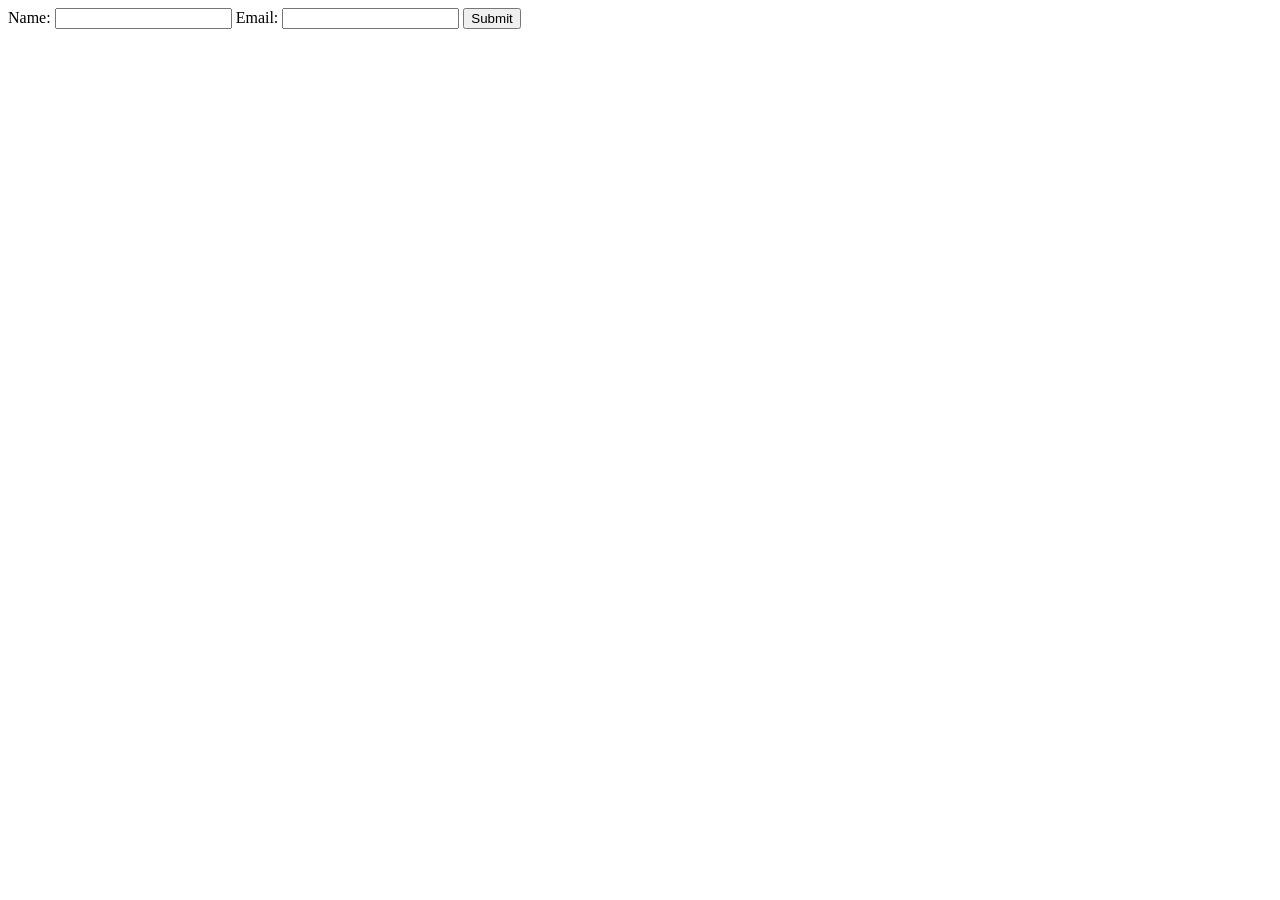
<file: form/form.html>
<!-- this assingment was done by prashna sapkota-->
<!DOCTYPE html>
<html>
  <head>
    <meta charset="utf-8" />
    <title>Simple Form</title>
    <script src="script.js"></script>
    <!-- Link JavaScript to HTML -->
  </head>
  <body>
    <form
      name="myForm"
      action="submitted.html"
      onsubmit="return validateForm()"
    >
      Name: <input type="text" name="name" /> Email:
      <input type="text" name="email" />
      <input type="submit" value="Submit" />
    </form>
  </body>
</html>
</file>
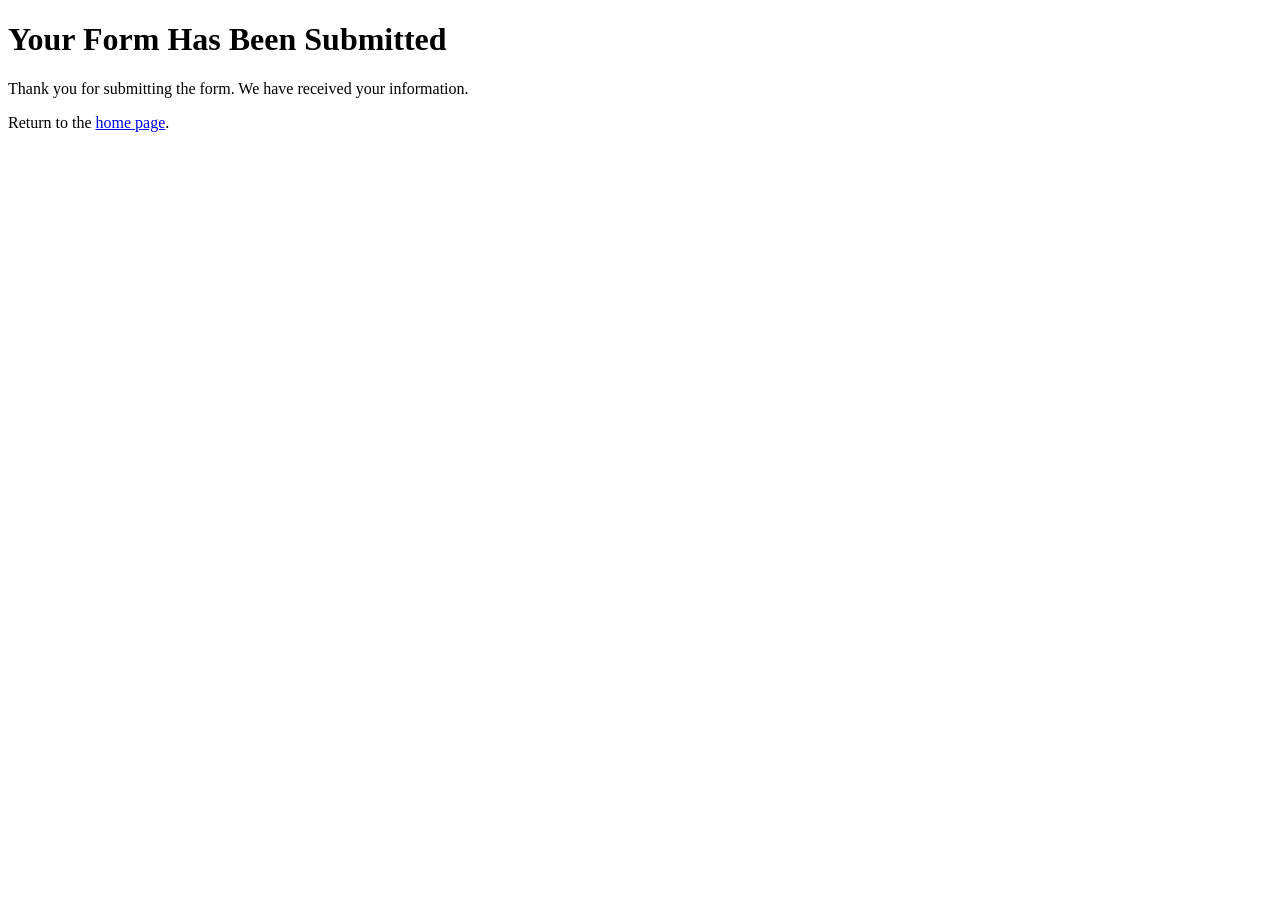
<file: form/submitted.html>
<!DOCTYPE html>
<html>
  <head>
    <meta charset="utf-8" />
    <title>Your Form Has Been Submitted</title>
  </head>
  <body>
    <h1>Your Form Has Been Submitted</h1>
    <p>Thank you for submitting the form. We have received your information.</p>
    <p>Return to the <a href="../Fitness/index.html">home page</a>.</p>
  </body>
</html>
</file>
